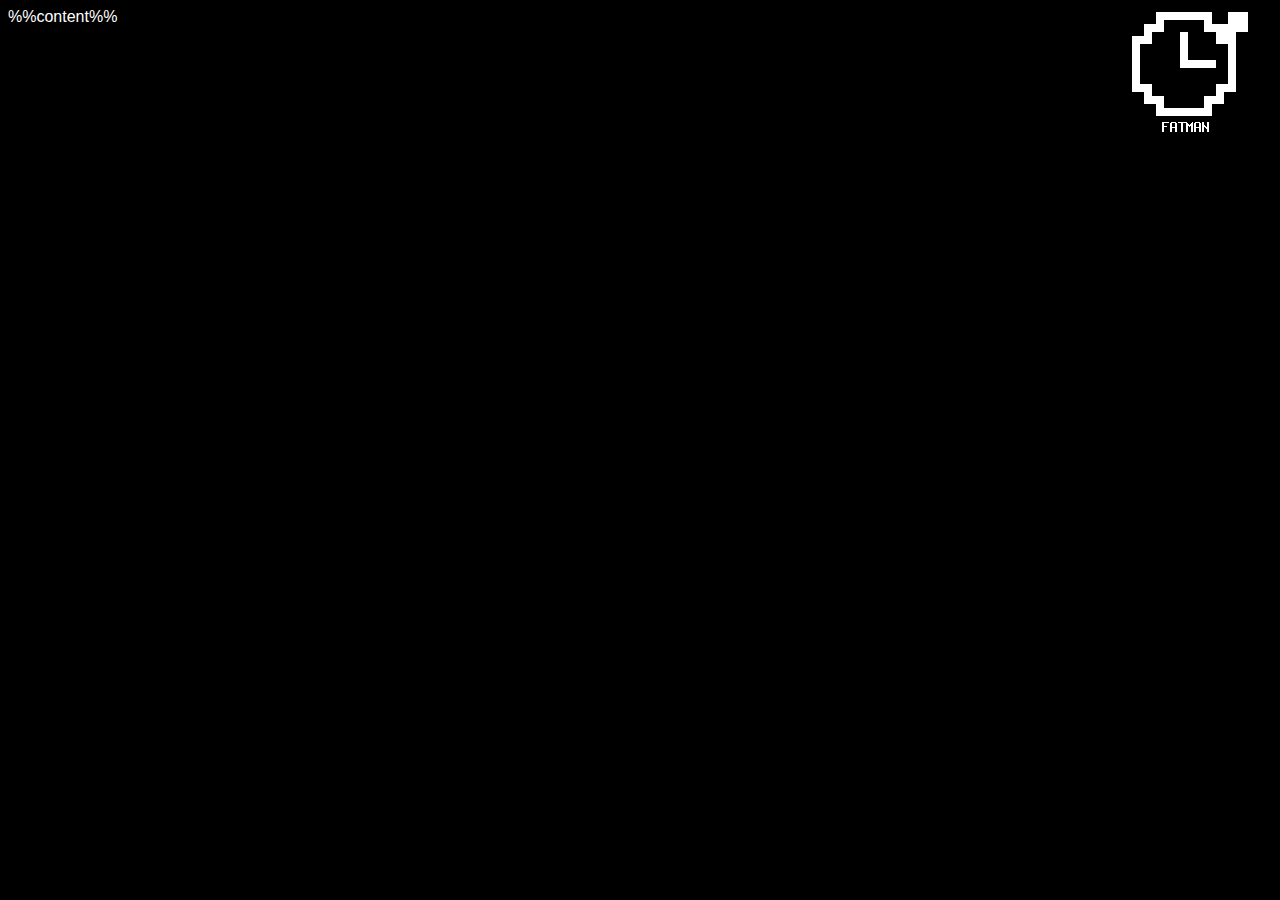
<file: template.html>
<?xml version="1.0" encoding="UTF-8"?>
<!DOCTYPE html PUBLIC "-//W3C//DTD XHTML 1.0 Strict//EN" "http://www.w3.org/TR/xhtml1/DTD/xhtml1-strict.dtd">
<html xmlns="http://www.w3.org/1999/xhtml" xml:lang="en" lang="en">
<head>
	<title>%%title%%</title>
	<link href="fatman.css" rel="stylesheet" type="text/css" />
	<link rel="SHORTCUT ICON" href="fatman.ico" />
</head>
<body>
<div id="logo"><img src="fatman.png"/></div>
%%content%%
</body>
</html>
</file>
<file: fatman.css>
html {
	background-color: #000000;
	color: #FFFFFF;
	font-family: Verdana, Geneva, Arial, Helvetica, sans-serif;
}

#header { 
	border-bottom: 1px solid #AAAAAA;
	color: #22FFFF;
	
}

#clockin { 
	border-bottom: 1px solid #AAAAAA;
	color: #119911;
	
}

#clockstate { 
	border-bottom: 1px solid #AAAAAA;
	color: #7351DD;
	background-color: #111111;
	
}

#cancelclockout { 
	border-bottom: 1px solid #AAAAAA;
	color: #C32323;
	background-color: #111111;
	
}

#clockingout { 
	border-bottom: 1px solid #AAAAAA;
	color: #119911;
	
}

#clockedin {
	border-bottom: 1px solid #AAAAAA;
}

#contactlist,#projectlist,#tasklist {
	margin-top: 4px;
	margin-bottom: 4px;
}

#logo {
	float:right;
	margin-right: 20px;	
}
form {
	display: inline;
}
</file>
